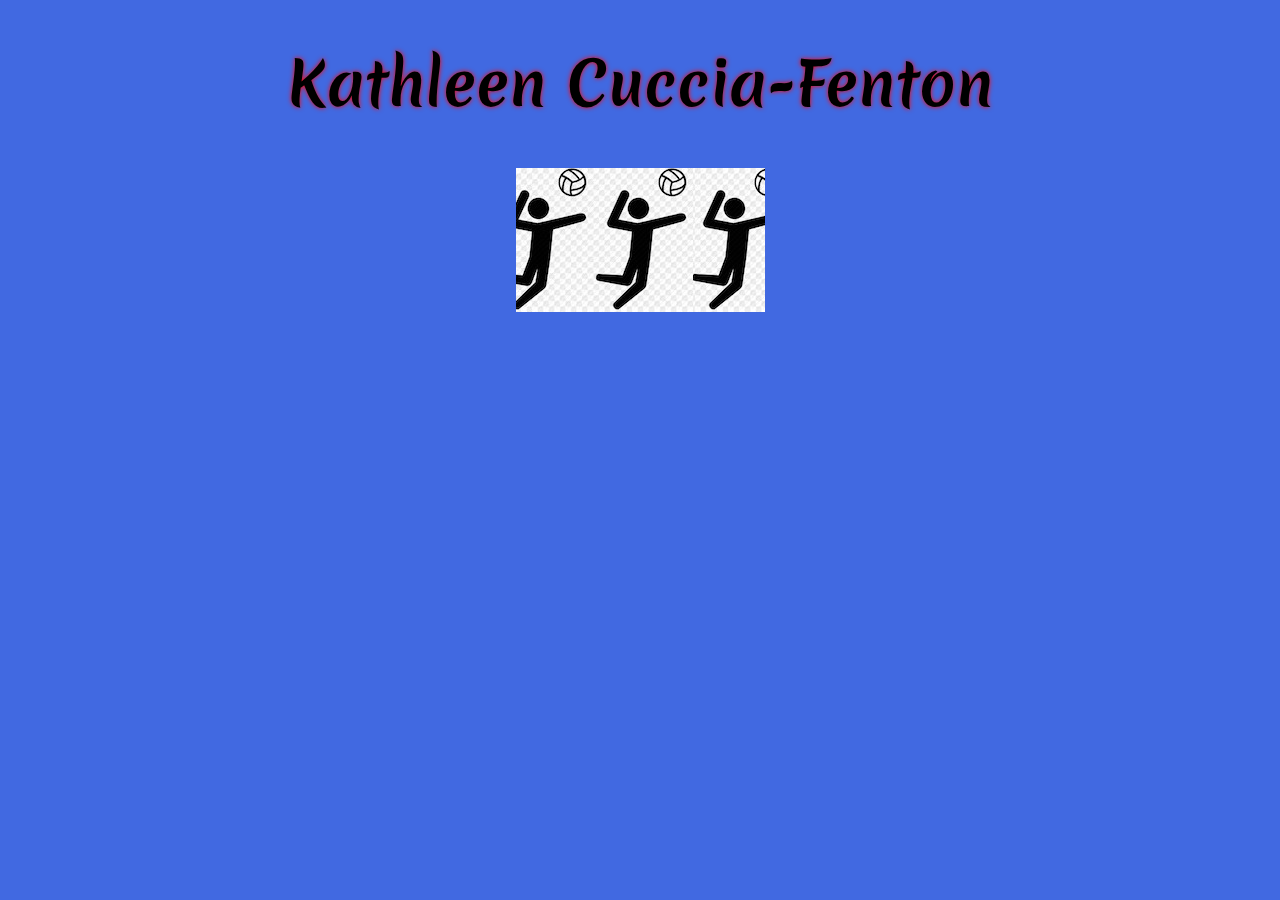
<file: index.html>
<!DOCTYPE html>
<html>
	<head>
		<h1>Kathleen Cuccia-Fenton</h1>

<link href="https://fonts.googleapis.com/css?family=Merienda|Raleway"
rel="stylesheet">

<script src="style.js"> </script>

		<link rel="stylesheet"
		href="Colors.css">

	</head>

	<body>
		<center>
<button type="button" id = "button1"  onMouseOver="myFunction2()" onMouseOut="myFunction1()" > <img src="Volleyball.jpg"/> </button>

		<!--<a href="https://www.nycjuniorvolleyball.org/page/show/673272-about-nyc-juniors-volleyball">Go to NYC Juniors</a>-->
		<p>
<div>

</div>

</p>
<!--<p>
This is <em>my</em> <strong>fight</strong> song!
</p>
<p>
<img src="recolored.jpg"/>
<p>-->



</center>
	</body>
</html>















<!--Website
Ideas



Portfolio/Resume
Format:


Ideas to Include:
Phoenix Volleyball—f-s
Baking—f-s
Art classes— j + s
Boxing classes—j + s
Love animals—dogs. Dog and cat sat throughout high school
Rec Soccer League—f-s
NYC Juniors—j + s
Basketball Team—f +sh
Girls Who Code Club — end of junior year
	**++summer**
I don’t mind—???
Feminism Club—j + s
Community Board—j + s
Summer:
Rising Junior: (3-week??) Internship at Rogers Partners—an Architectural and Urban Planning Firm, glass blowing, 2-week basketball camp, 2 1 week volleyball camps
Rising Senior: Girls Who Code 7-week Summer Immersion Class, College visits, family visits, boxing classes, ACT classes, and art classes


Goals: Utilize my time effectively to learn and do as much as possible.
—

Like:
Sports-->
</file>
<file: Colors.css>
#button1 {
      background-color: transparent;
      background-size: contain;
      background-position: center;
      border: 0;
      color: red;
      padding: 1px 3px;
      align: center;
      text-decoration: none;
      display: inline-block;
      font-size: 80px;
  }

html {
  background-color: #4169E1;

}

h1 {
  font-family: "Merienda";
  text-align: center;
  text-shadow: 0 0 5px #FF0000;
  font-size: 60px;
}


body {
  font-family: "Raleway";
  font-size: 15px;
}
</file>
